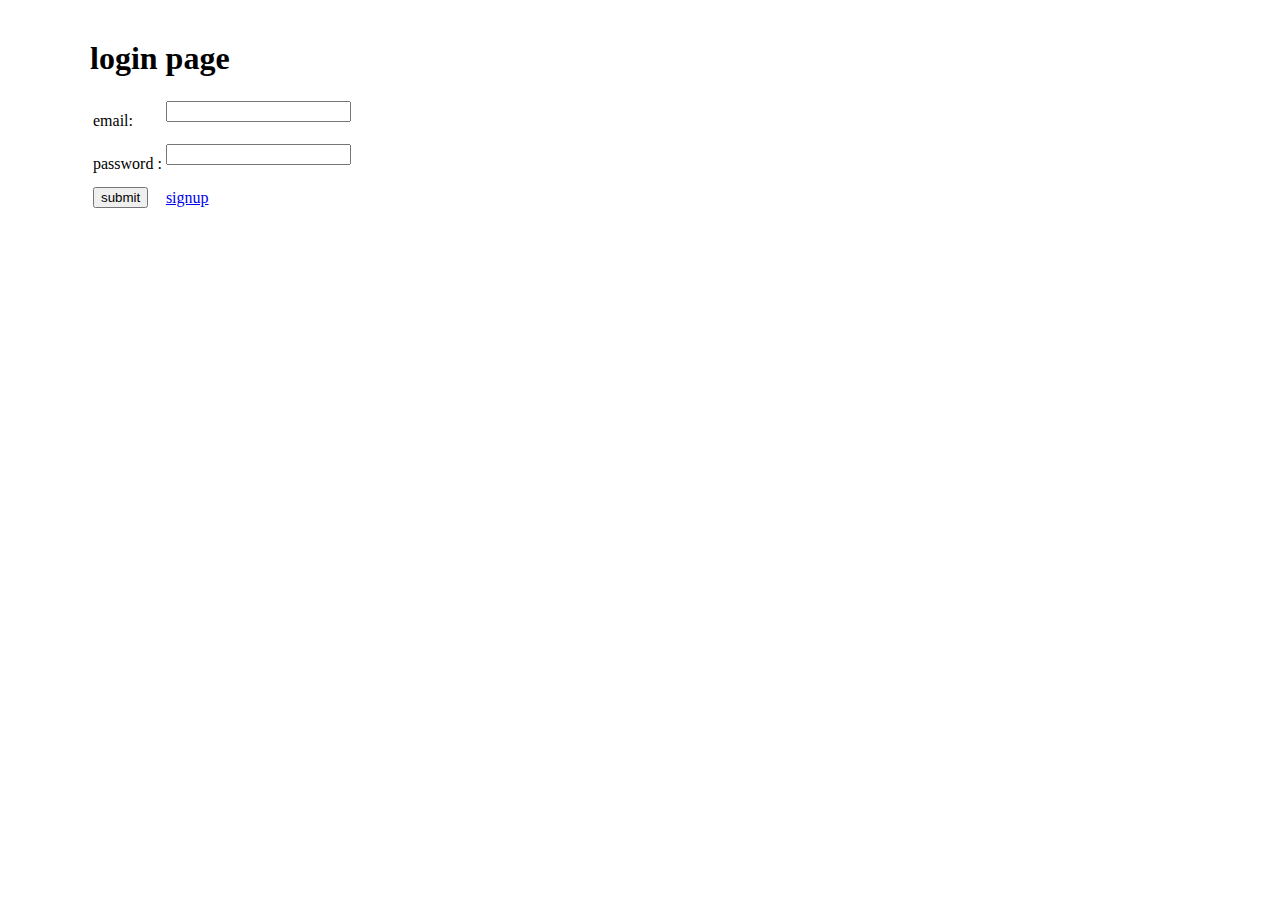
<file: index.html>
<html>
    <body style="margin-left: 90px;margin-top:40px">
        <h1>login page</h1>
        <!-- <form action="http://localhost:8081" method="POST"> -->
            <table>
                <tr>
                    <td><label>email: </label></td>
                    <td> <input id="name" name="name"><br><br></td>
                </tr>
                <tr>
                    <td><label>password :</label></td>
                    <td><input id="password" name="password"><br><br></td>
                    <tr>
                        <td><button onclick="fun()">submit</button></td>
                        <td><a href="signup.html">signup</a></td>
                    </tr>
                </tr>

            </table>
            <h1 style="display: none;" id="success">login success</h1>
        <!-- </form> -->
        
        <script>
            function fun(){
                var myHeaders = new Headers();
                myHeaders.append("Content-Type", "application/json");

                var raw = JSON.stringify({
                "email": document.getElementById("name").value,
                "password": document.getElementById("password").value,
                });

                var requestOptions = {
                method: 'POST',
                mode:'cors',
                headers: myHeaders,
                body: raw,
                redirect: 'follow'
                };

                fetch("https://chat-clone1.herokuapp.com/login", requestOptions)
                .then(response => response.json())
                .then(result => {
                    console.log(result)
                    if(result[0].status=="success"){
                        console.log("jaxj")
                        document.cookie = "data="+result[0].result[0].name+" "+result[0].result[0].id;
                        window.location.href = "landing.html";
                        document.getElementById("success").innerHTML='login success'
                        document.getElementById("success").style="display:block"
                    }else{
                        document.getElementById("success").innerHTML='failed or invalid request'
                        document.getElementById("success").style="display:block"
                    }
                })
                .catch(error => console.log('error', error));
}
                
        </script>
    </body>
</html>
</file>
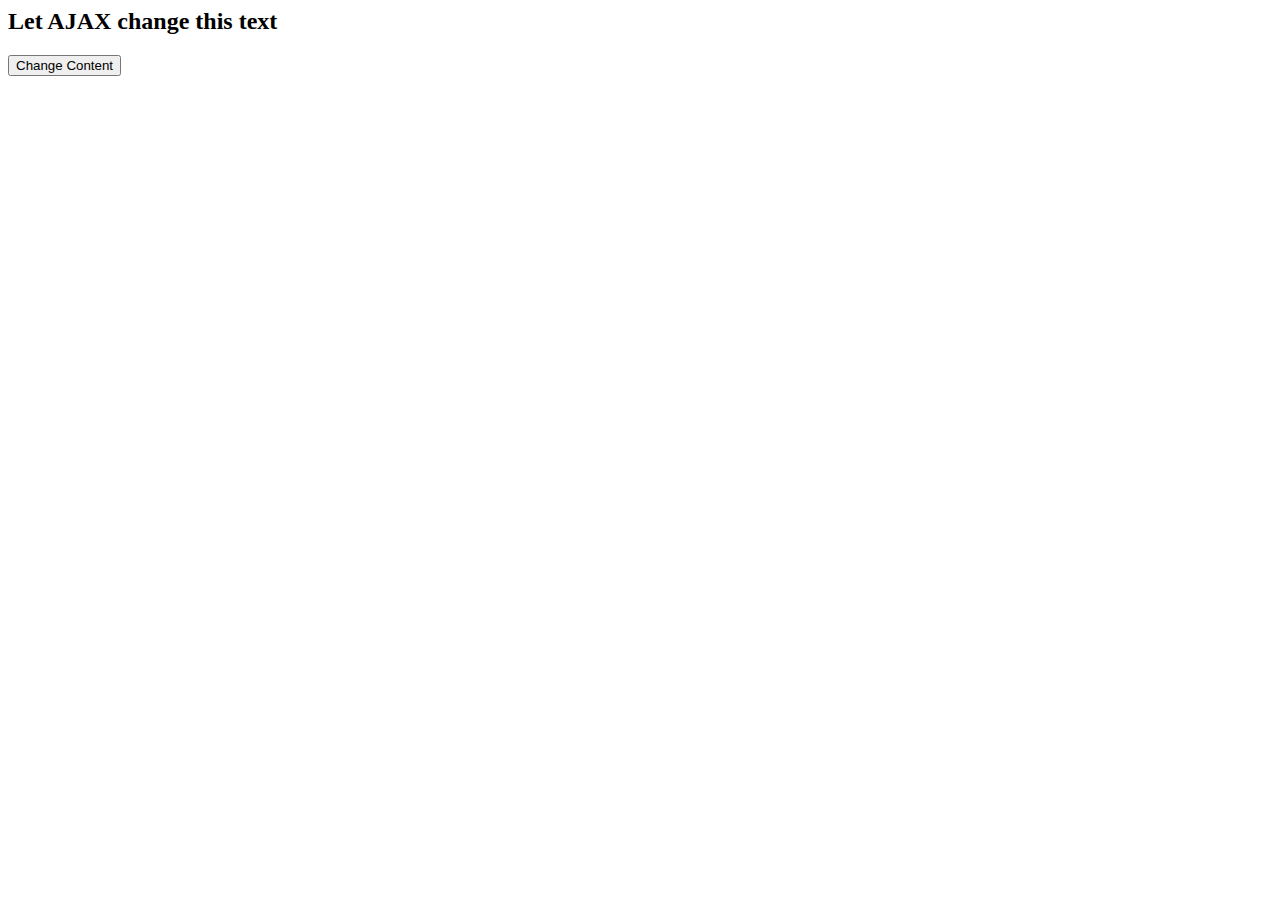
<file: api.html>
<html>
    <head>
        <title>dfd</title>
    </head>
<body>

<div id="demo">
  <h2>Let AJAX change this text</h2>
  <button type="button" onclick="loadDoc()">Change Content</button>
</div>
<script>

//     function loadDoc() {
//       var myHeaders = new Headers();
// myHeaders.append("Content-Type", "application/json");

var raw = JSON.stringify({
  "clientId": "87b0fad34adb11439828ebee77619455",
  "clientSecret": "4cc3a4a84a32c08ee45f03478ed17809718314cad99194ed7d514c92bb5da8fa"
});

// var requestOptions = {
//   mode:"cors",
//   method: 'POST',
//   headers: myHeaders,
//   body: raw,
//   redirect: 'follow'
// };

// fetch("https://api.jdoodle.com/v1/credit-spent", requestOptions)
//   .then(response => response.text())
//   .then(result => console.log(result))
//   .catch(error => console.log('error', error));
//   }
function loadDoc() {
const request = new XMLHttpRequest()
request.open("GET","https://api.jdoodle.com/v1/credit-spent")
request.send(raw)
request.onload= ()=> {
  if(request.status===200){
    console.log(JSON.parse(request.response))
  }
  else{
    console.log(`error ${request.status}`)
  }
}
}
</script>
</body
</html>
</file>
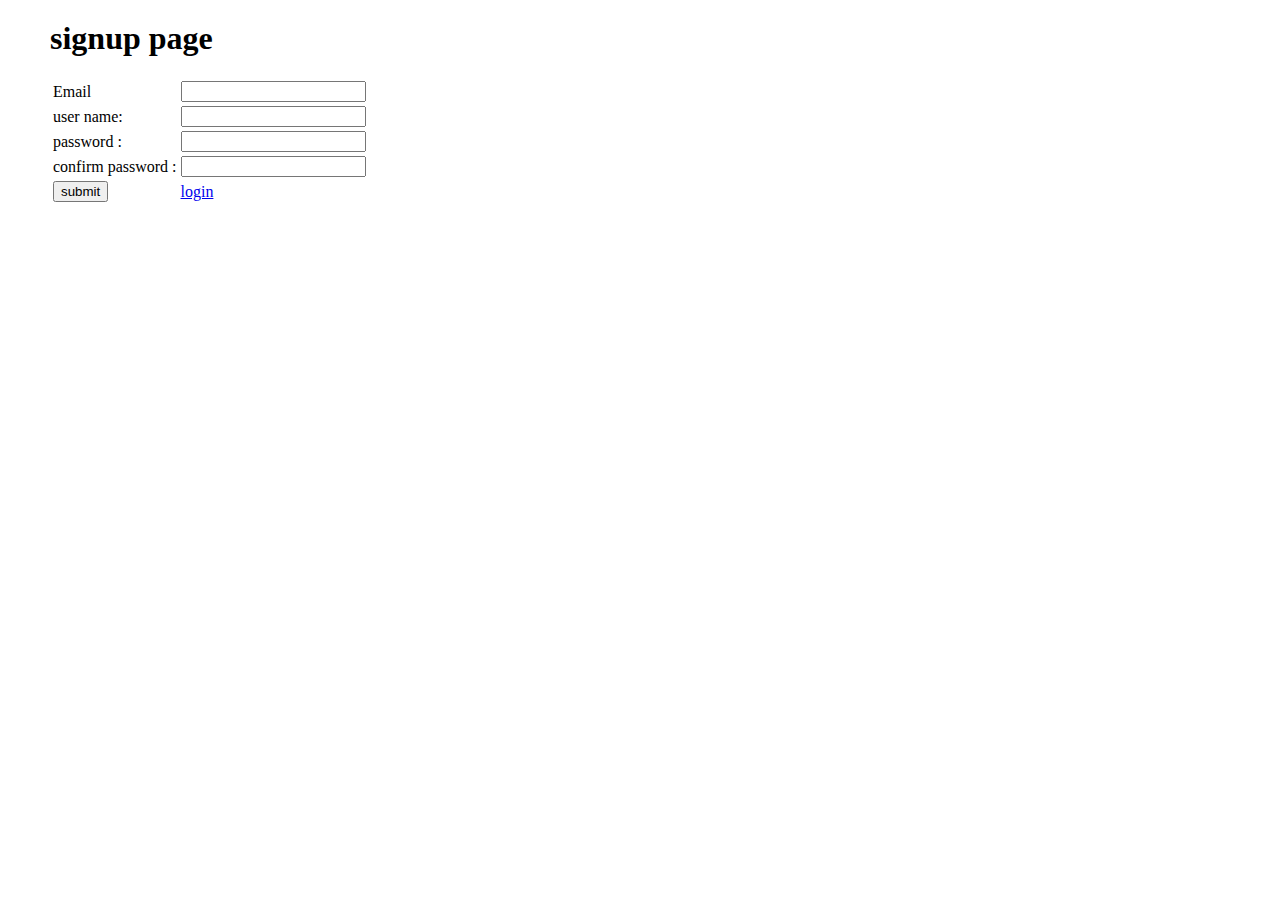
<file: signup.html>
<html>
    <body style="margin-left: 50px;margin-top:20px">
        <h1>signup page</h1>
            <table id="form">
                <tr>
                    <td><label >Email</label></td>
                    <td><input id="email" type="mail"></td>
                </tr>
                <tr>
                    <td><label>user name: </label></td>
                    <td><input id="name" name="username"></td>
                </tr>
                <tr>
                    <td><label>password :</label></td>
                    <td><input id="password" name="password"></td>
                </tr>
                <tr>
                    <td><label>confirm  password :</label></td>
                    <td><input name="password"></td>
                </tr>
                <tr>
                    <td><button onclick="fun()" >submit</button></td>
                    <td><a href="index.html">login</a></td>
                </tr>
            
            </table>
            <div id='otp' hidden>
                <h3>OTP </h3>
                <p>Enter your otp </p>
                <p>we sent a otp to <strong id="gmail-otp"></strong></p>
                <input type="number" id="input-otp" name="otp">
                <button onclick="checkotp()" >submit</button>
            </div>
            
            
            <script>
                var data={}
                function fun(){
                    var myHeaders = new Headers();
                    myHeaders.append("Content-Type", "application/json");
    
                    var raw = JSON.stringify({
                        "email":document.getElementById("email").value,
                    "name": document.getElementById("name").value,
                    "password": document.getElementById("password").value,
                    });
                    var requestOptions = {
                    method: 'POST',
                    mode:'cors',
                    headers: myHeaders,
                    body: raw,
                    redirect: 'follow'
                    };
                    console.log(raw)
                    fetch("http://localhost:8081/signup", requestOptions)
                    .then(response => response.text())
                    .then(result => {
                        console.log(result)
                        if(result=="otp success"){
                            document.getElementById("gmail-otp").innerHTML=document.getElementById("email").value
                            document.getElementById("form").style.display ='none'
                            document.getElementById("otp").style.display="block"
                            
                        }else{
                            alert("user already exist")
                        }
                    })
                    .catch(error => console.log('error', error));
    }


                function checkotp(){
                    var myHeaders = new Headers();
                    myHeaders.append("Content-Type", "application/json");
    
                    var raw = JSON.stringify({
                    "email":document.getElementById("email").value,
                    "name": document.getElementById("name").value,
                    "password": document.getElementById("password").value,
                    "otp":document.getElementById("input-otp").value
                    });
    
                    var requestOptions = {
                    method: 'POST',
                    mode:'cors',
                    headers: myHeaders,
                    body: raw,
                    redirect: 'follow'
                    };
                    console.log(raw)
                    fetch("http://localhost:8081/checkotp", requestOptions)
                    .then(response => response.text())
                    .then(result => {
                        console.log(result)
                        if(result=="success"){
                            alert("successful signup")
                            window.location.href = "sign.html";
                        }
                        
                    })
                    .catch(error => console.log('error', error));
                }
            </script>
            

            
            
            
            
            
        </form>
    </body>
</html>
</file>
